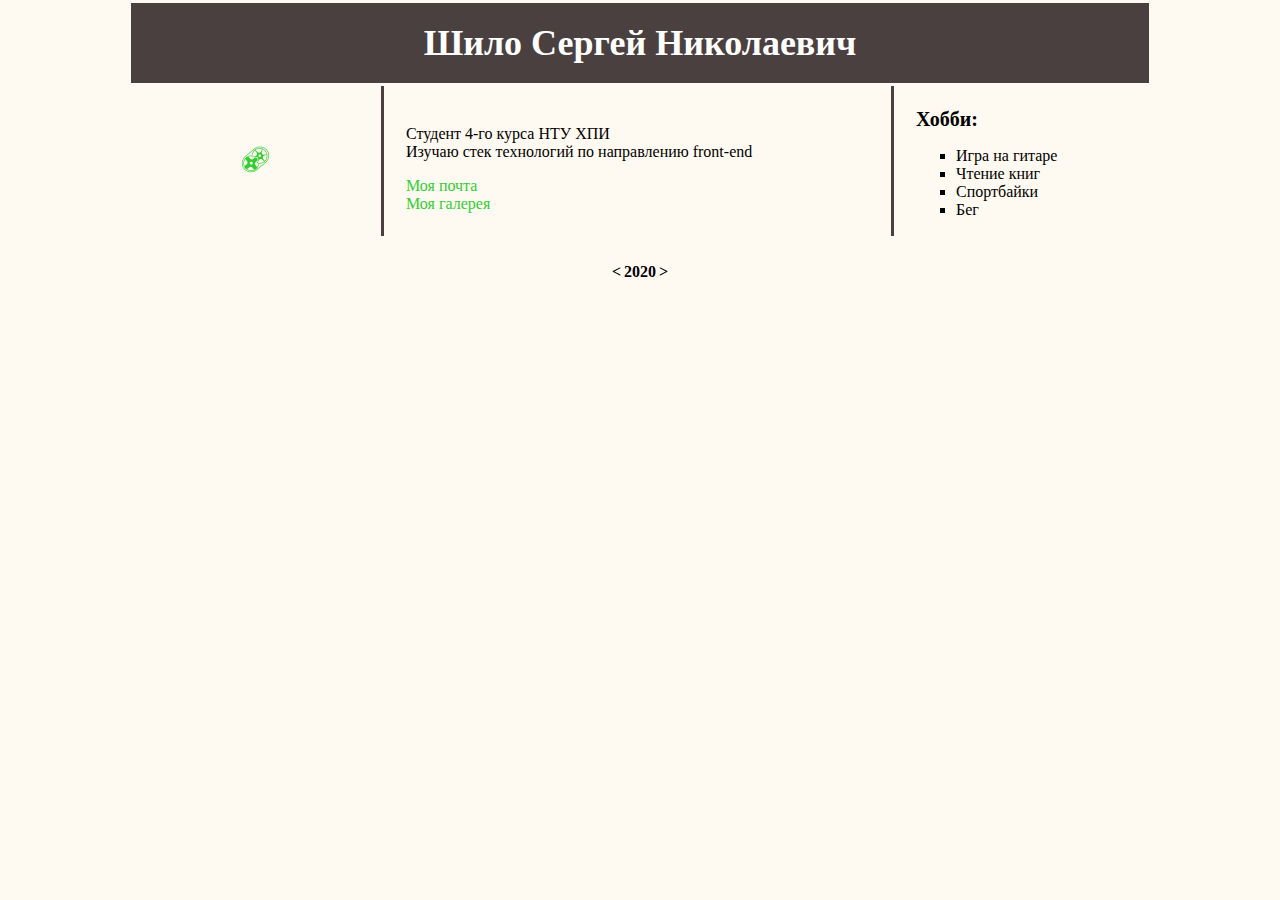
<file: lab-1/index.html>
<!DOCTYPE html>
<html lang="ru">
<head>
    <meta charset="UTF-8">
    <meta name="viewport" content="width=device-width, initial-scale=1.0">
    <link rel="stylesheet" href="style.css">
    <title>Lab-1</title>
    <style>
        h1{
            font-size: 36px;
            line-height: 40px;
        }
        table{
            margin: 0 auto;
            min-width: 80%;
        }
    </style>
</head>
<body>
    <table>
        <!-- name -->
        <th class="one" colspan="3"><h1 style="margin: 0;padding: 20px 0;">Шило Сергей Николаевич</h1></th>
  
        <tr class="main">
          <td class="five">
            <img src="shortcut-logo.png" alt="Logo">
          </td>
          <td class="four">
            <p>
              Студент 4-го курса НТУ ХПИ<br />
              Изучаю стек технологий по направлению front-end
            </p>
            <a href="mailto:mail@mail.com">Моя почта</a>
            <a target="_blank" href="../lab-5/index.html">Моя галерея</a>
          </td>
          <td class="two">
            <p>Хобби:</p>
            <ul>
              <li>Игра на гитаре</li>
              <li>Чтение книг</li>
              <li>Спортбайки</li>
              <li>Бег</li>
            </ul>
          </td>
        </tr>
  
        <tr class="footer">
          <td colspan="3">2020</td>
        </tr>
      </table>
  
</body>
</html>
</file>
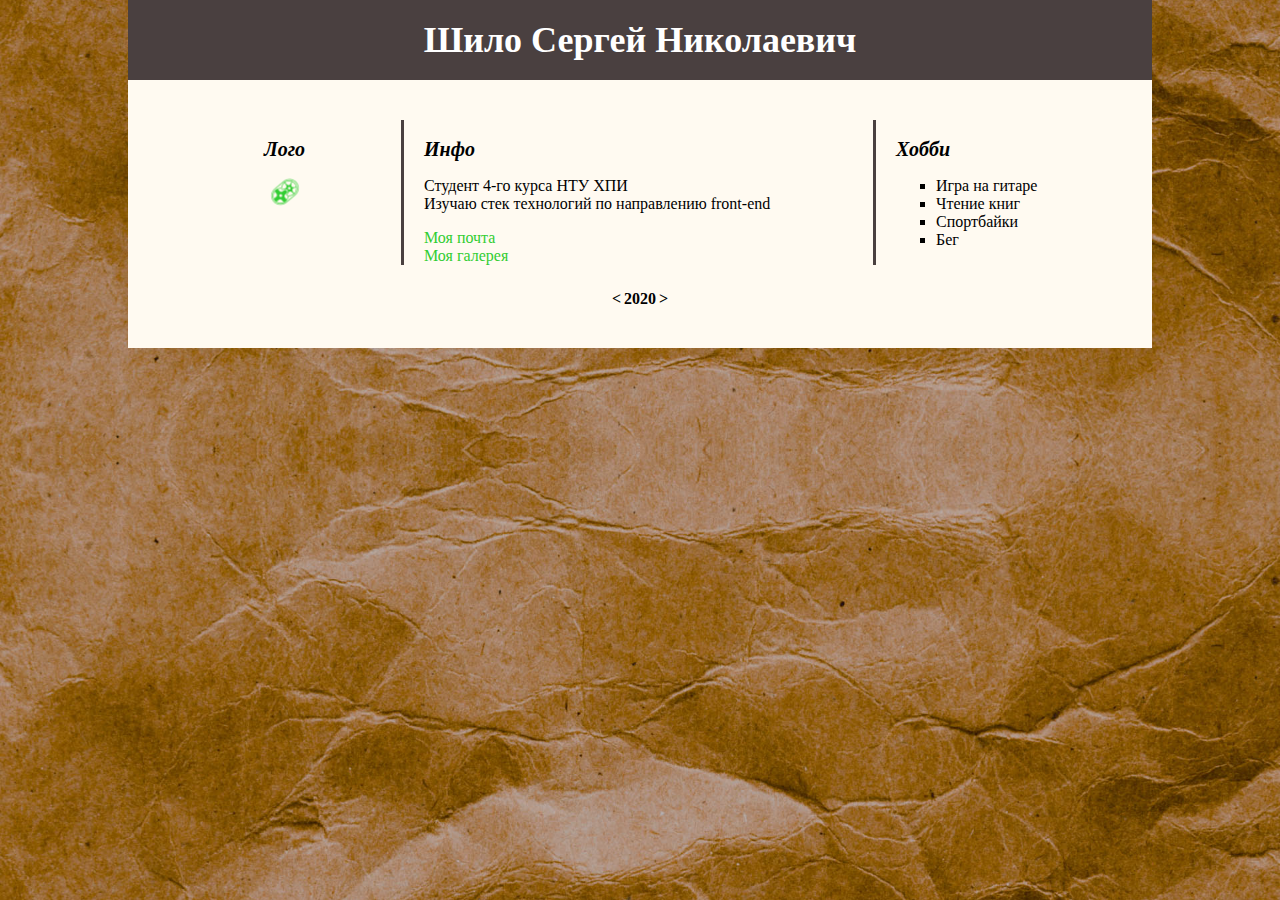
<file: lab-2/index.html>
<!DOCTYPE html>
<html lang="ru">
<head>
    <meta charset="UTF-8">
    <meta name="viewport" content="width=device-width, initial-scale=1.0">
    <link rel="stylesheet" href="main.css">
    <title>Lab-2</title>
</head>
<body>
    <div class="container">
        <div class="head"><h1>Шило Сергей Николаевич</h1></div>
  
        <div class="main-content">
          <div class="five">
              <h2>Лого</h2>
            <img src="shortcut-logo.png" alt="Logo">
          </div>
          <div class="four">
            <h2>Инфо</h2>
            <p>
              Студент 4-го курса НТУ ХПИ<br />
              Изучаю стек технологий по направлению front-end
            </p>
            <a href="mailto:mail@mail.com">Моя почта</a>
            <a target="_blank" href="../lab-5/index.html">Моя галерея</a>
        </div>
          <div class="two">
            <h2>Хобби</h2>
            <ul>
              <li>Игра на гитаре</li>
              <li>Чтение книг</li>
              <li>Спортбайки</li>
              <li>Бег</li>
            </ul>
        </div>
          <div class="footer">
            <div>2020</div>
          </div>
        </div>
    </div>
</body>
</html>
</file>
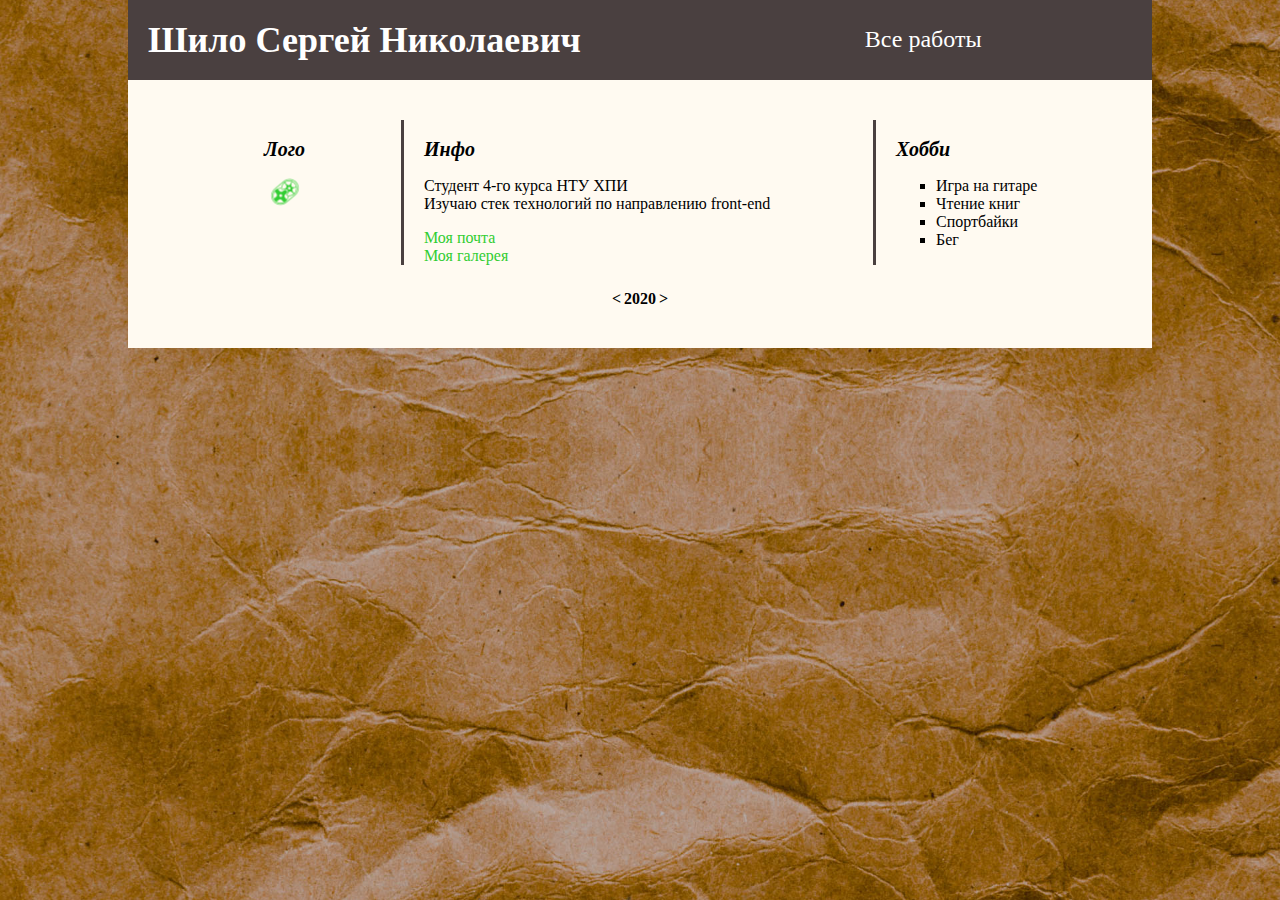
<file: lab-3/index.html>
<!DOCTYPE html>
<html lang="ru">
<head>
    <meta charset="UTF-8">
    <meta name="viewport" content="width=device-width, initial-scale=1.0">
    <link rel="stylesheet" href="main.css">
    <title>Lab-3</title>
</head>
<body>
    <div class="container">
        <div class="head">
          <h1>Шило Сергей Николаевич</h1>
          <div class="main-menu">
            <div class="name">Все работы</div>
            <ul class="list">
              <li><a target="_blank" href="../lab-1/index.html">lab-1</a></li>
              <li><a target="_blank" href="../lab-2/index.html">lab-2</a></li>
              <li><a href="#">lab-3</a></li>
              <li><a target="_blank" href="../lab-4/index.html">lab-4</a></li>
              <li><a target="_blank" href="../lab-5/index.html">lab-5</a></li>
            </ul>
          </div>
        </div>
  
        <div class="main-content">
          <div class="five">
              <h2>Лого</h2>
            <img src="shortcut-logo.png" alt="Logo">
          </div>
          <div class="four">
            <h2>Инфо</h2>
            <p>
              Студент 4-го курса НТУ ХПИ<br />
              Изучаю стек технологий по направлению front-end
            </p>
            <a href="mailto:mail@mail.com">Моя почта</a>
            <a target="_blank" href="../lab-5/index.html">Моя галерея</a>
        </div>
          <div class="two">
            <h2>Хобби</h2>
            <ul>
              <li>Игра на гитаре</li>
              <li>Чтение книг</li>
              <li>Спортбайки</li>
              <li>Бег</li>
            </ul>
        </div>
          <div class="footer">
            <div>2020</div>
          </div>
        </div>
    </div>
</body>
</html>
</file>
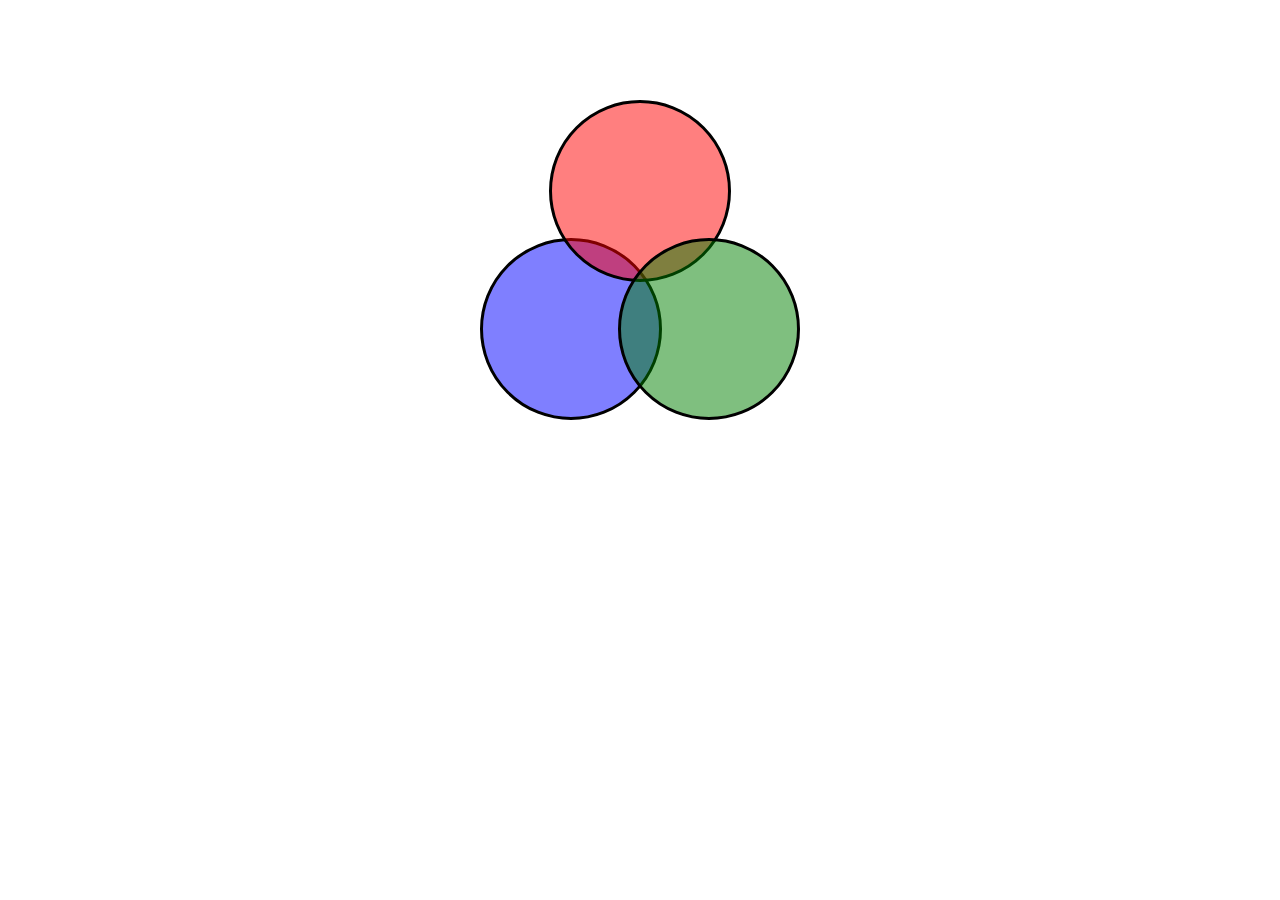
<file: lab-4/index.html>
<!DOCTYPE html>
<html lang="ru">
<head>
    <meta charset="UTF-8">
    <meta name="viewport" content="width=device-width, initial-scale=1.0">
    <link rel="stylesheet" href="style.css">
    <title>Lab 4</title>
</head>
<body>
    <div class="circles-wrapper">
        <span class="circle"></span>
    </div>
</body>
</html>
</file>
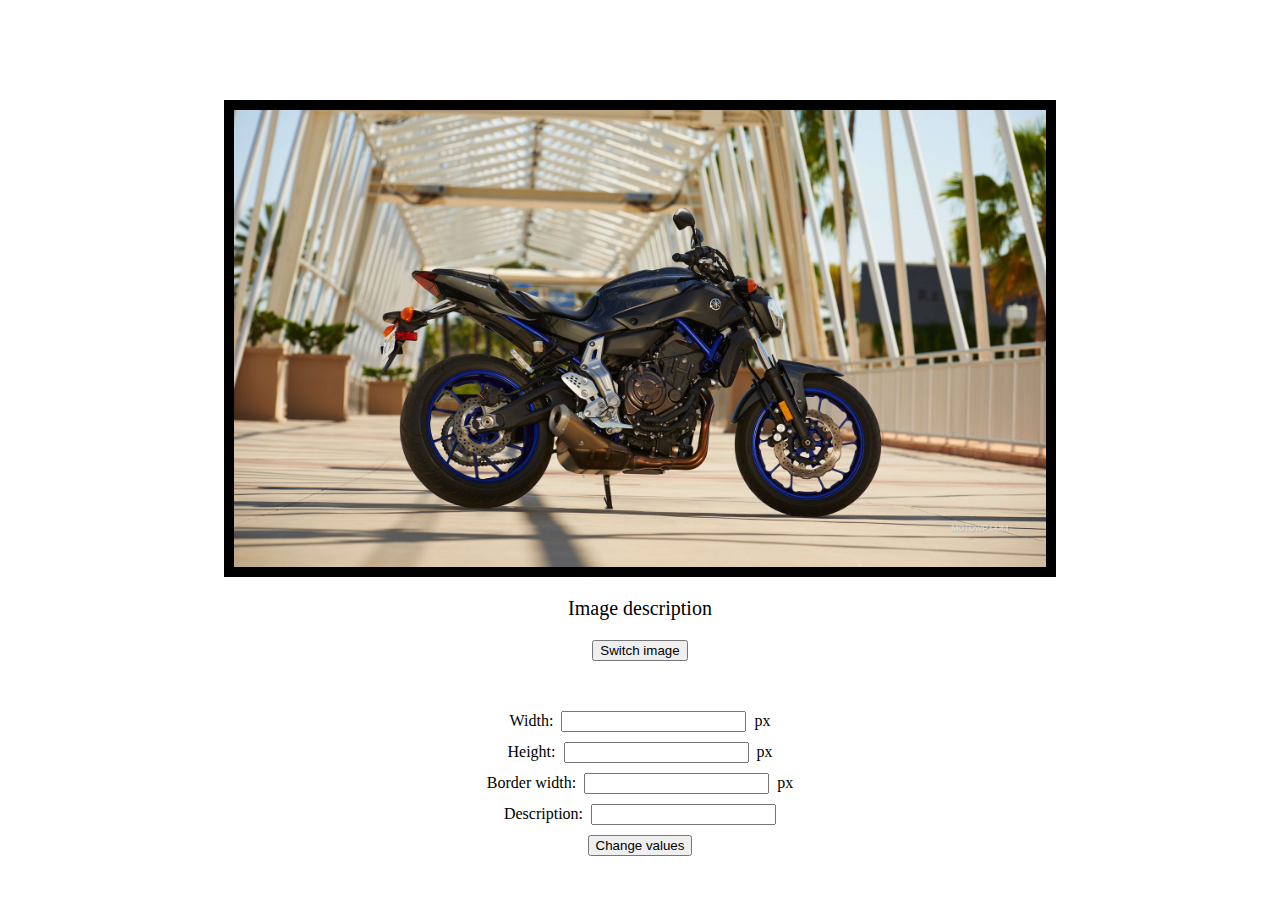
<file: lab-5/index.html>
<!DOCTYPE html>
<html lang="ru">
<head>
    <meta charset="UTF-8">
    <meta name="viewport" content="width=device-width, initial-scale=1.0">
    <link rel="stylesheet" href="style.css">
    <title>Lab-5</title>
</head>
<body>
    <div class="gallery">
        <div class="item">
            <img src="" alt="" id="image">
            <p id="description">Image description</p>
        </div>
        <div class="nav">
            <button id="switch-image">Switch image</button>
            <div class="swith-size">
                <div><span>Width:</span><input id="width" type="text"><span>px</span></div>
                <div><span>Height:</span><input id="height" type="text"><span>px</span></div>
                <div><span>Border width:</span><input id="border-width" type="text"><span>px</span></div>
                <div><span>Description:</span><input id="description-value" type="text"></div>
                <button id="size">Change values</button>
            </div>
        </div>
    </div>
<script src="main.js"></script>
</body>
</html>
</file>
<file: lab-1/style.css>
h1{
    background: #4a4040;
    color: #ffffff;
}
*{
    box-sizing: border-box;
}
body{
    font-size: 16px;
    line-height: 18px;
    font-family: Georgia, 'Times New Roman', Times, serif;
    margin: 0;
    height: 100vh;
    background: #fffaf1;
}
a{
    text-decoration: none;
    display: block;
    color: #32cd32;
}
a:hover{
    text-decoration: underline;
}
a:visited{
    color: red;
}
ul li{
    list-style: square;
}
.two p{
    font-weight: 700;
    font-size: 20px;
    line-height: 24px;
    margin-bottom: 10px;
}
.five, .two{
    width: 25%;
}
.four{
    width: 50%;
}
.footer td{
    text-align: center;
    font-weight: 700;
    padding-top: 25px;
}
.footer td:before, .footer td:after{
    content: '<';
    display: inline-block;
    margin: 0 3px;
}
.footer td:after{
    content: '>';
}
.five{
    text-align: center;
}
.main>td{
    border-right: 3px solid #4a4040;
    padding-left: 20px;
    padding-right: 20px;
}
.main>td:last-child{
    border: none;
}
</file>
<file: lab-2/main.css>
*{
    box-sizing: border-box;
}
body{
    font-size: 16px;
    line-height: 18px;
    font-family: Georgia, 'Times New Roman', Times, serif;
    margin: 0;
    height: 100vh;
    background: url('banner.jpg') no-repeat center;
    background-size: cover;
    position: relative;
}
body:before{
    content: "";
    position: absolute;
    top: 0;
    left: 0;
    width: 100%;
    height: 100%;
    background: rgba(0,0,0,.2);
    z-index: -1;
}
.main-content{
    background: #fffaf1;
    padding: 40px;
    display: flex;
    flex-wrap: wrap;
}
h1{
    font-size: 36px;
    line-height: 40px;
    background: #4a4040;
    color: #ffffff;
    margin: 0;
    padding: 20px 0;
    text-align: center;
}
.container{
    margin: 0 auto;
    width: 80%;
}
a{
    text-decoration: none;
    display: block;
    color: #32cd32;
}
a:hover{
    text-decoration: underline;
}
a:visited{
    color: red;
}
ul li{
    list-style: square;
}
.main-content>div{
    border-right: 3px solid #4a4040;
    padding-left: 20px;
    padding-right: 20px;
}
.main-content>div:nth-child(3), .main-content>.footer{
    border: none;
}
h2{
    font-weight: 700;
    font-size: 20px;
    line-height: 24px;
    margin-bottom: 10px;
    font-style: italic;
}
.five, .two{
    width: 25%;
}
.four{
    width: 50%;
}
.footer{
    width: 100%;
    display: block;
}
.footer>div{
    text-align: center;
    font-weight: 700;
    padding-top: 25px;
}
.footer>div:before, .footer>div:after{
    content: '<';
    display: inline-block;
    margin: 0 3px;
}
.footer>div:after{
    content: '>';
}
.five{
    position: relative;
    text-align: center;
}
.five img{
    position: absolute;
    top: 50%;
    left: 50%;
    transform: translate(-50%,-50%);
}
</file>
<file: lab-3/main.css>
*{
    box-sizing: border-box;
}
body{
    font-size: 16px;
    line-height: 18px;
    font-family: Georgia, 'Times New Roman', Times, serif;
    margin: 0;
    height: 100vh;
    background: url('banner.jpg') no-repeat center;
    background-size: cover;
    position: relative;
}
body:before{
    content: "";
    position: absolute;
    top: 0;
    left: 0;
    width: 100%;
    height: 100%;
    background: rgba(0,0,0,.2);
    z-index: -1;
}
.main-content{
    background: #fffaf1;
    padding: 40px;
    display: flex;
    flex-wrap: wrap;
}
.head{
    background: #4a4040;
    color: #ffffff;
    font-size: 0;
}
h1{
    font-size: 36px;
    line-height: 40px;
    margin: 0;
    padding: 20px;
    text-align: left;
    display: inline-block;
    vertical-align: middle;
    width: 70%;
}
.container{
    margin: 0 auto;
    width: 80%;
}
a{
    text-decoration: none;
    display: block;
    color: #32cd32;
}
a:hover{
    text-decoration: underline;
}
a:visited, .main-menu .list>li a:visited{
    color: red;
}
ul li{
    list-style: square;
}
.main-content>div{
    border-right: 3px solid #4a4040;
    padding-left: 20px;
    padding-right: 20px;
}
.main-content>div:nth-child(3), .main-content>.footer{
    border: none;
}
h2{
    font-weight: 700;
    font-size: 20px;
    line-height: 24px;
    margin-bottom: 10px;
    font-style: italic;
}
.five, .two{
    width: 25%;
}
.four{
    width: 50%;
}
.footer{
    width: 100%;
    display: block;
}
.footer>div{
    text-align: center;
    font-weight: 700;
    padding-top: 25px;
}
.footer>div:before, .footer>div:after{
    content: '<';
    display: inline-block;
    margin: 0 3px;
}
.footer>div:after{
    content: '>';
}
.five{
    position: relative;
    text-align: center;
}
.five img{
    position: absolute;
    top: 50%;
    left: 50%;
    transform: translate(-50%,-50%);
}
.main-menu{
    display: inline-block;
    vertical-align: middle;
    position: relative;
    width: 30%;
    padding: 20px;
}
.main-menu .name{
    font-size: 24px;
    line-height: 28px;
    font-weight: 500;
    position: relative;
    cursor: pointer;
    display: inline-block;
}
.main-menu .name:before{
    content: "";
    position: absolute;
    width: 0;
    height: 1px;
    background: #ffffff;
    left: 0;
    bottom: -3px;
    transition: all .4s ease;
}
.main-menu:hover .name:before{
    width: 100%;
}
.main-menu .list{
    position: absolute;
    font-size: 18px;
    padding: 10px;
    min-width: 150px;
    background: #4a4040;
    visibility: hidden;
    opacity: 0;
    bottom: -10px;
    left: 20px;
    transform: translateY(130%);
    transition: all .6s ease;
}
.main-menu .list>li{
    text-align: center;
    padding: 5px;
    list-style: none;
}
.main-menu .list>li a{
    color: #ffffff;
}
.main-menu:hover .list{
    visibility: visible;
    opacity: 1;
    transform: translateY(100%);
}
</file>
<file: lab-4/style.css>
.circles-wrapper{
    margin: 100px auto;
    width: 320px;
    height: 320px;
    position: relative;
}
.circle, .circles-wrapper:before, .circles-wrapper:after{
    position: absolute;
    width: 55%;
    height: 55%;
    border-radius: 50%;
    border: 3px solid #000000;
    background: rgba(255, 0, 0, .5);;
}
.circle{
    left: 50%;
    transform: translateX(-50%);
    top: 0;
}
.circles-wrapper:before, .circles-wrapper:after{
    content: "";
    background: rgba(0, 0, 255, .5);
    bottom: 0;
    left: 0;
}
.circles-wrapper:after{
    background: rgba(0, 128, 0, .5);
    left: auto;
    right: 0;
}
</file>
<file: lab-5/style.css>
*{
    box-sizing: border-box;
}
.item{
    width: 65vw;
    margin: 100px auto 20px;
}
.item img{
    display: block;
    width: 100%;
    margin: 0 auto;
    border: 10px solid;
    max-width: 100%;
}
.item p{
    font-size: 20px;
    font-weight: 500;
    text-align: center;
}
.nav{
    margin: 0 auto;
    text-align: center;
}
.swith-size{
    padding-top: 40px;
}
.swith-size>div{
    margin: 10px 0;
}
.swith-size>div>span:first-child{
    margin-right: 8px;
}
.swith-size>div>span:last-child{
    margin-left: 8px;
}
</file>
